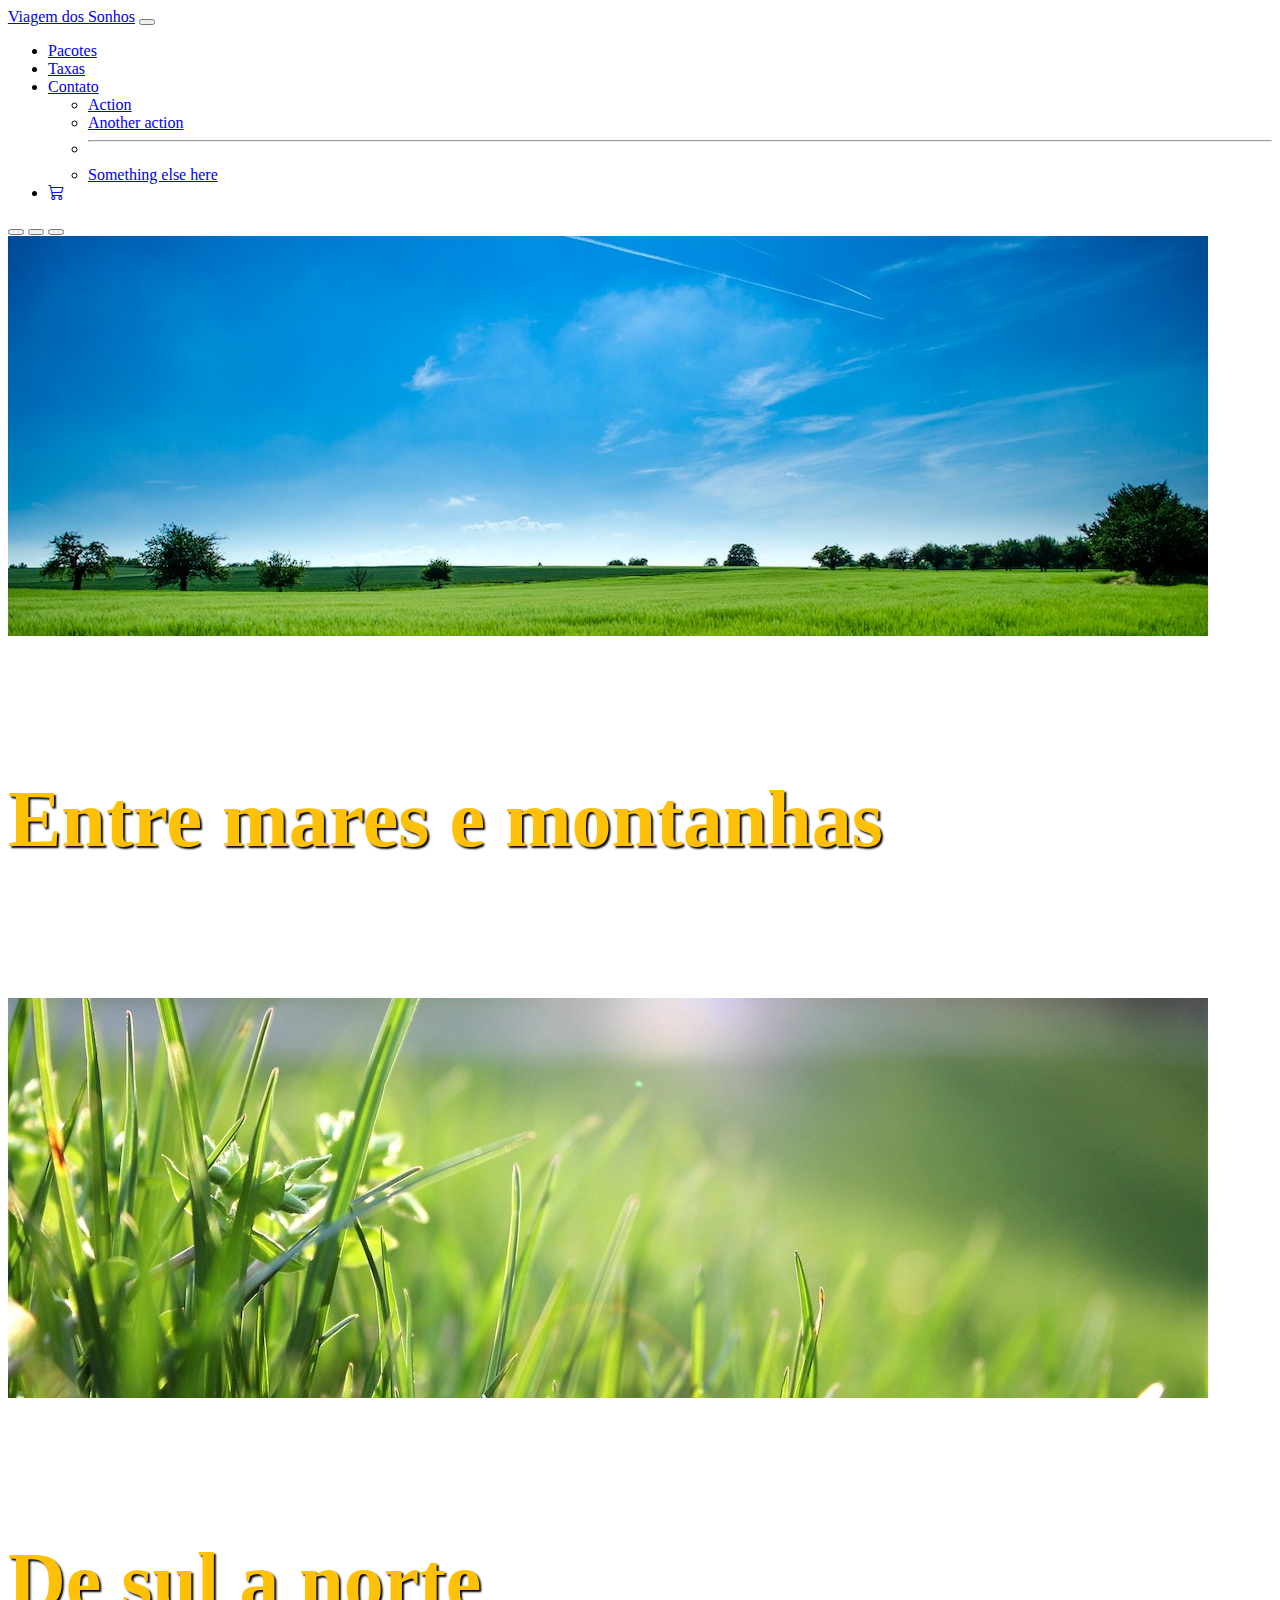
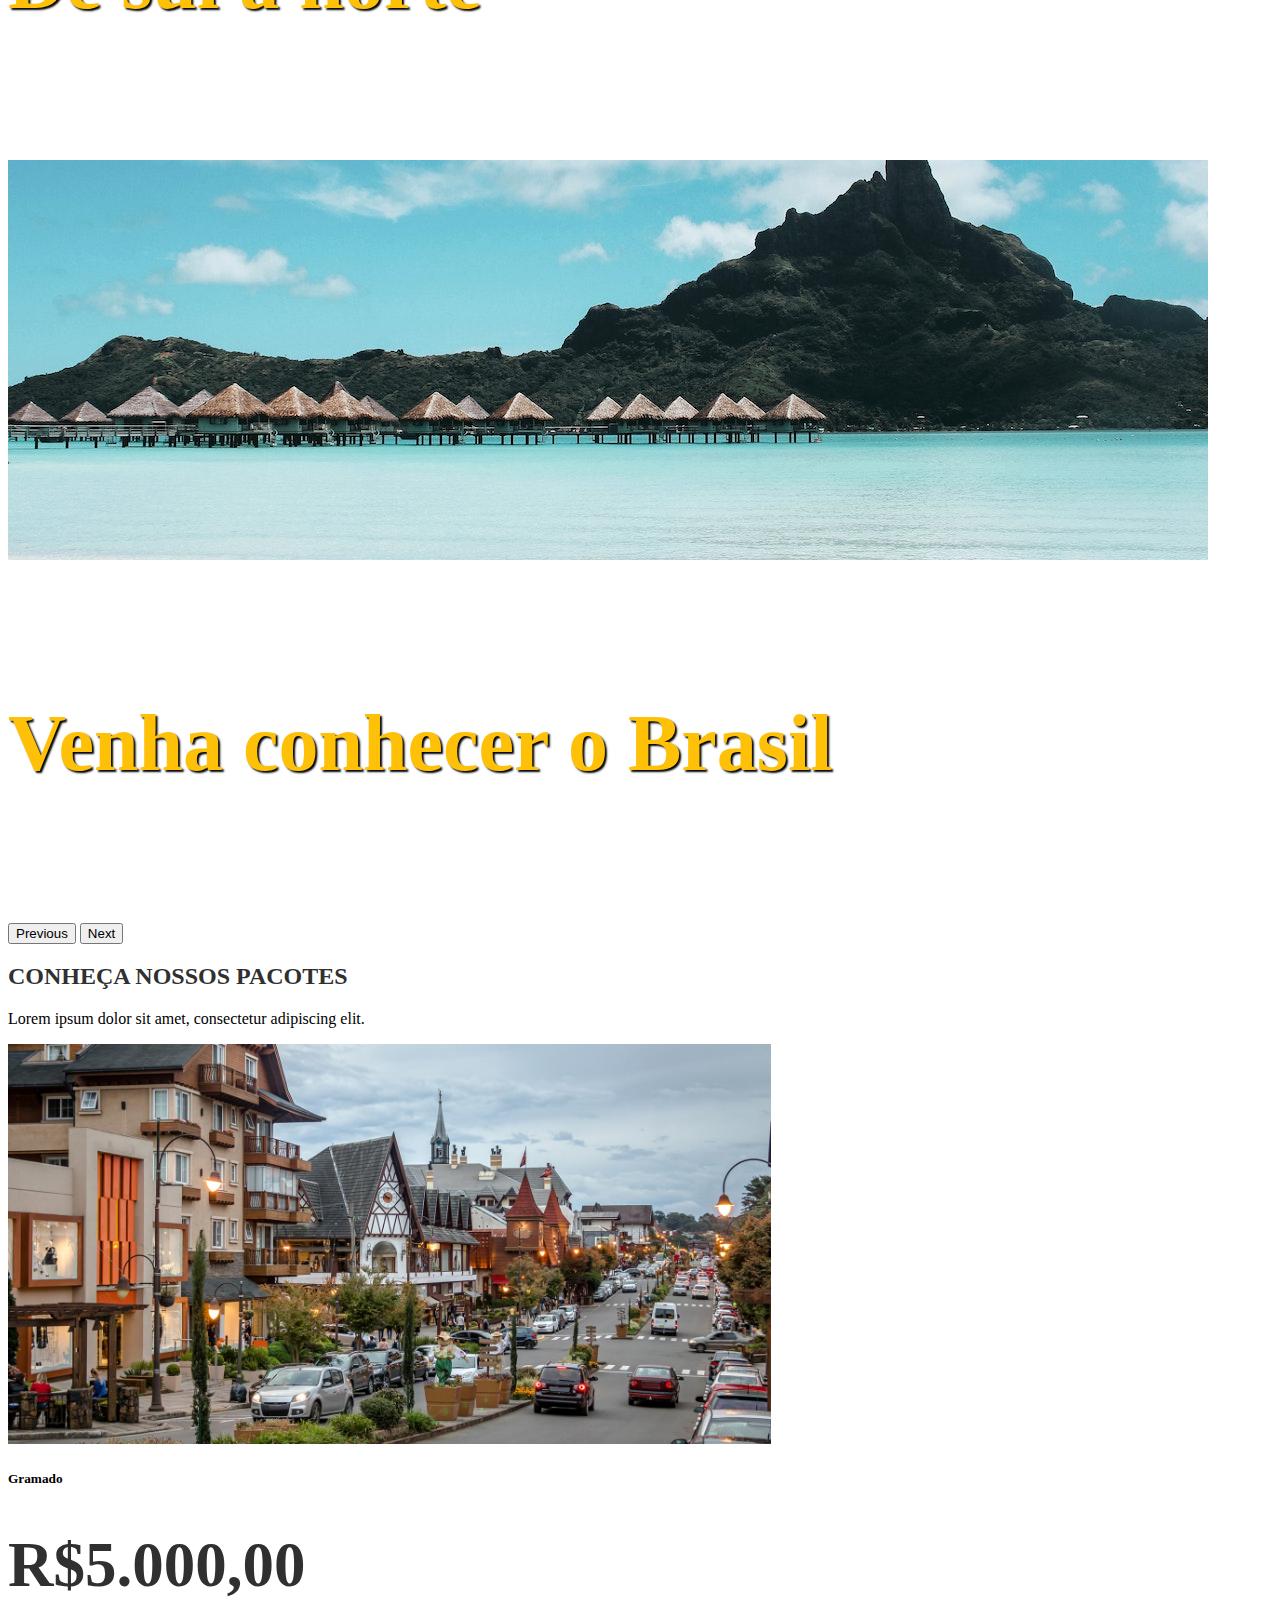
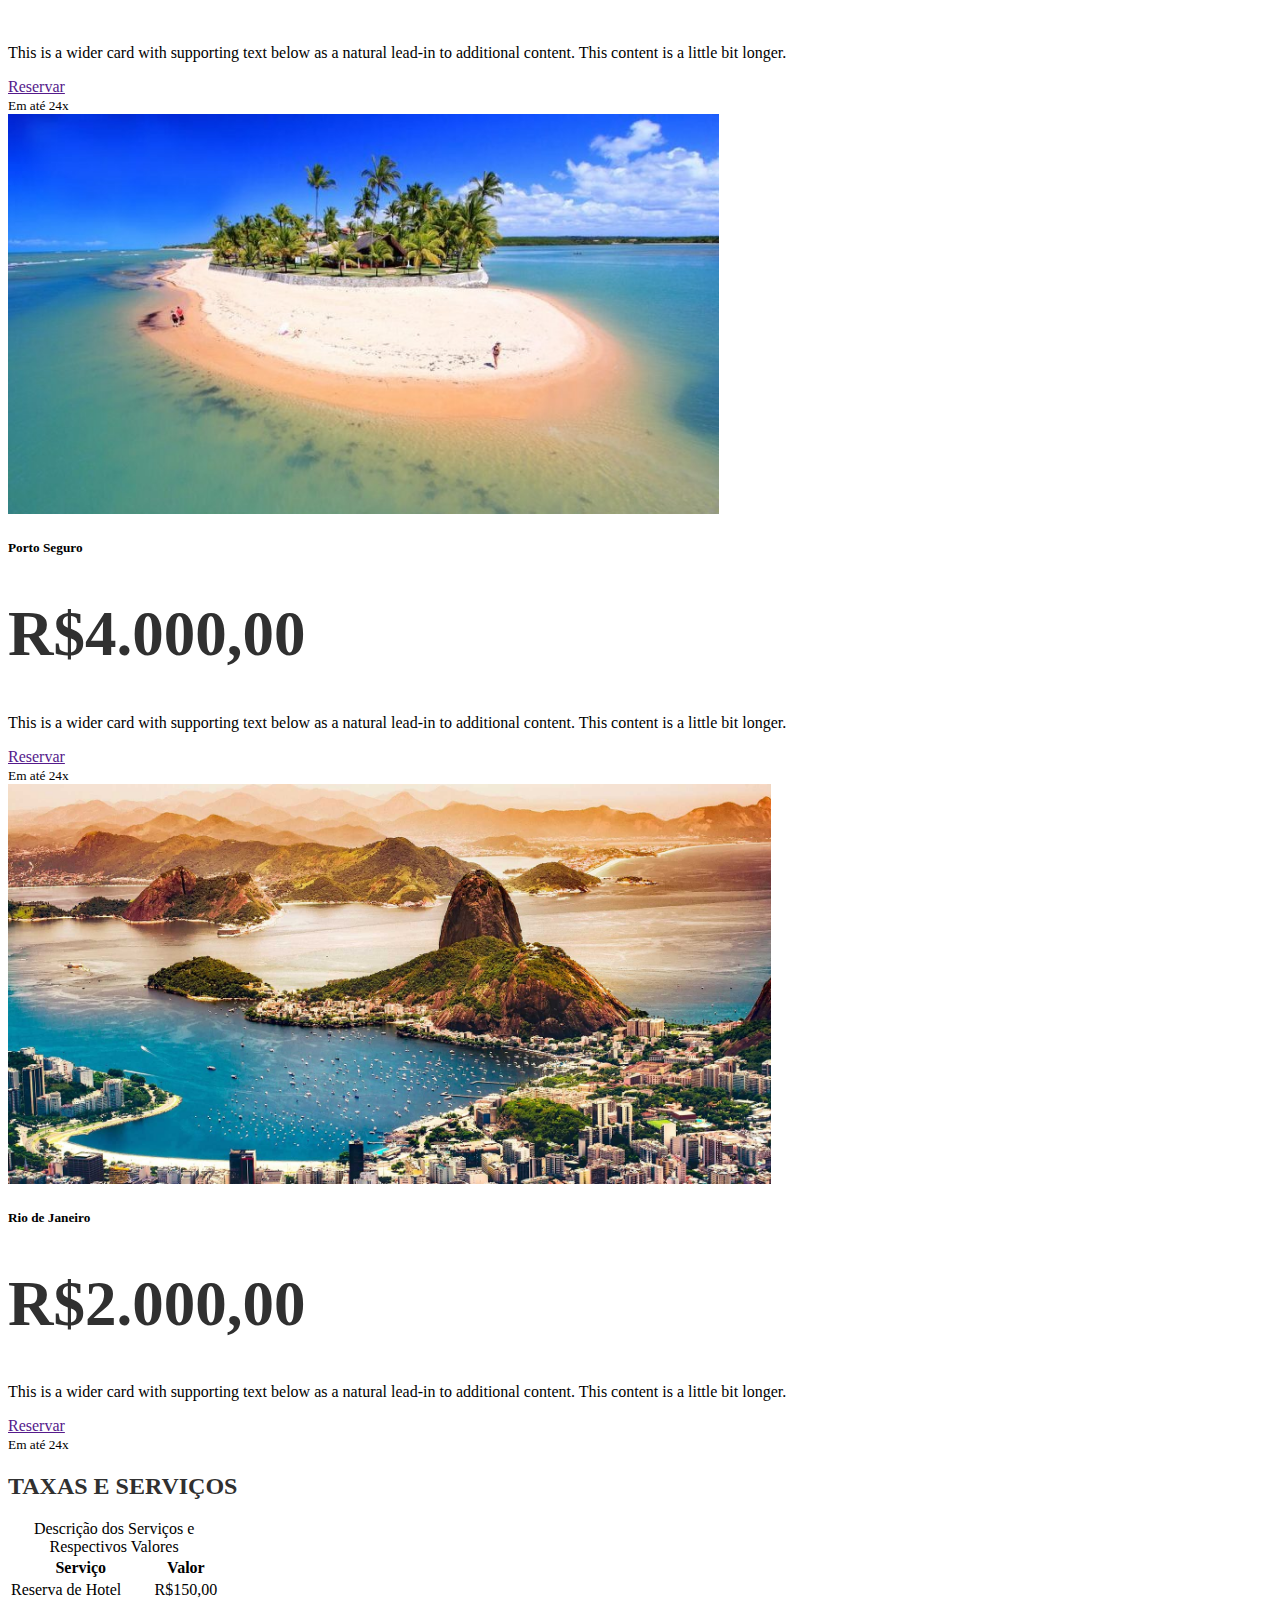
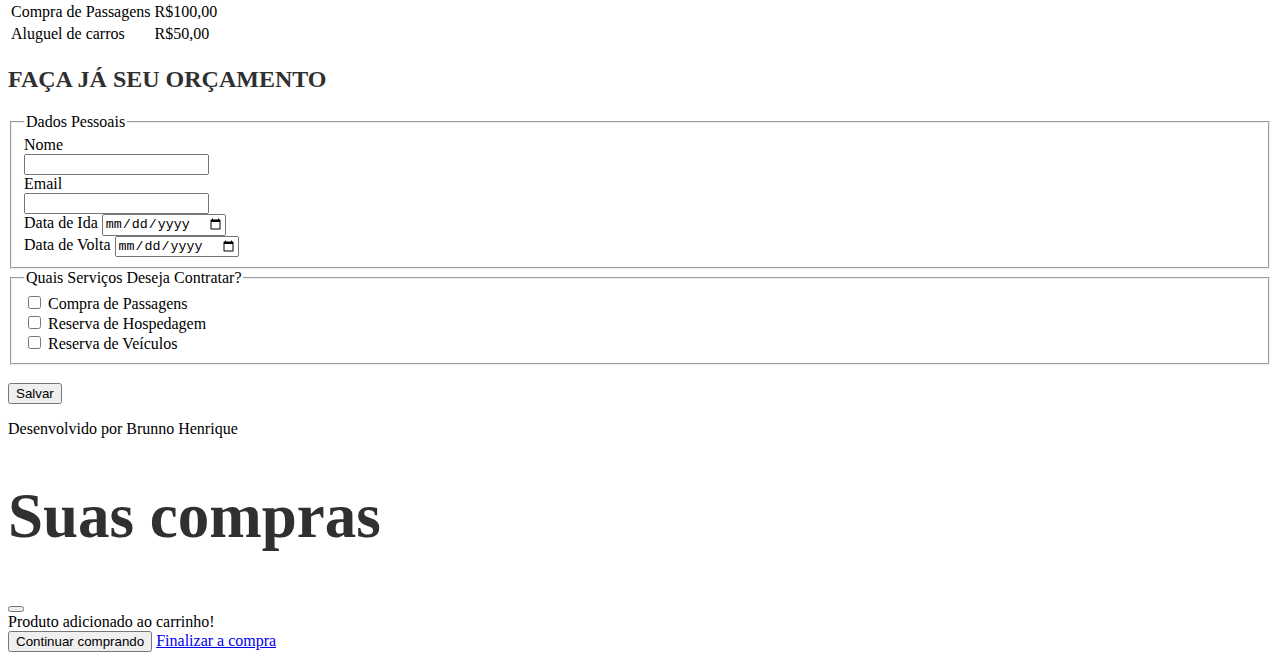
<file: index.html>
<!DOCTYPE html>
<html lang="pt-BR">
<head>
    </style>
    <meta charset="UTF-8">
    <meta name="viewport" content="width=device-width, initial-scale=1.0">
    <title>Viagem dos sonhos</title>
    <link href="https://cdn.jsdelivr.net/npm/bootstrap@5.3.1/dist/css/bootstrap.min.css" rel="stylesheet" integrity="sha384-4bw+/aepP/YC94hEpVNVgiZdgIC5+VKNBQNGCHeKRQN+PtmoHDEXuppvnDJzQIu9" crossorigin="anonymous">
    <link rel="stylesheet" href="https://cdn.jsdelivr.net/npm/bootstrap-icons@1.10.5/font/bootstrap-icons.css">
    <link rel="stylesheet" href="style.css">
</head>
<body>
    <header class="container-fluid p-2 bg-warning text-center">
        <nav class="navbar navbar-expand-lg bg-warning">
            <div class="container-fluid">
              <a class="navbar-brand" href="#">Viagem dos Sonhos</a>
              <button class="navbar-toggler" type="button" data-bs-toggle="collapse" data-bs-target="#navbarSupportedContent" aria-controls="navbarSupportedContent" aria-expanded="false" aria-label="Toggle navigation">
                <span class="navbar-toggler-icon"></span>
              </button>
              <div class="collapse navbar-collapse justify-content-end bg-warning" id="navbarSupportedContent">
                <ul class="navbar-nav">
                  <li class="nav-item">
                    <a class="nav-link" aria-current="page" href="#">Pacotes</a>
                  </li>
                  <li class="nav-item">
                    <a class="nav-link" href="#">Taxas</a>
                  </li>
                  <li class="nav-item dropdown">
                    <a class="nav-link dropdown-toggle" href="#" role="button" data-bs-toggle="dropdown" aria-expanded="false">
                      Contato
                    </a>
                    <ul class="dropdown-menu">
                      <li><a class="dropdown-item" href="#">Action</a></li>
                      <li><a class="dropdown-item" href="#">Another action</a></li>
                      <li><hr class="dropdown-divider"></li>
                      <li><a class="dropdown-item" href="#">Something else here</a></li>
                    </ul>
                  </li>
                  <li class="nav-item">
                    <a class="nav-link" href="#"><i class="bi bi-cart3"></i></a>
                  </li>
                </ul>
              </div>
            </div>
          </nav>
          <div id="carouselExampleCaptions" class="carousel slide">
            <div class="carousel-indicators">
              <button type="button" data-bs-target="#carouselExampleCaptions" data-bs-slide-to="0" class="active" aria-current="true" aria-label="Slide 1"></button>
              <button type="button" data-bs-target="#carouselExampleCaptions" data-bs-slide-to="1" aria-label="Slide 2"></button>
              <button type="button" data-bs-target="#carouselExampleCaptions" data-bs-slide-to="2" aria-label="Slide 3"></button>
            </div>
            <div class="carousel-inner">
              <div class="carousel-item active">
                <img src="img/carousel/natureza1.jpg" class="d-block w-100" alt="...">
                <div class="carousel-caption d-none d-md-block">
                  <h5>Entre mares e montanhas</h5>
                </div>
              </div>
              <div class="carousel-item">
                <img src="img/carousel/natureza2.jpg" class="d-block w-100" alt="...">
                <div class="carousel-caption d-none d-md-block">
                  <h5>De sul a norte</h5>
                </div>
              </div>
              <div class="carousel-item">
                <img src="img/carousel/natureza3.jpg" class="d-block w-100" alt="...">
                <div class="carousel-caption d-none d-md-block">
                  <h5>Venha conhecer o Brasil</h5>
                </div>
              </div>
            </div>
            <button class="carousel-control-prev" type="button" data-bs-target="#carouselExampleCaptions" data-bs-slide="prev">
              <span class="carousel-control-prev-icon" aria-hidden="true"></span>
              <span class="visually-hidden">Previous</span>
            </button>
            <button class="carousel-control-next" type="button" data-bs-target="#carouselExampleCaptions" data-bs-slide="next">
              <span class="carousel-control-next-icon" aria-hidden="true"></span>
              <span class="visually-hidden">Next</span>
            </button>
          </div>
    </header>
    <section class="container-fluid bg-light text-center p-2">
        <h2>Conheça nossos pacotes</h2>
        <p>Lorem ipsum dolor sit amet, consectetur adipiscing elit.</p>
        
            <div class="row row-cols-1 row-cols-md-3 g-4">
                <div class="col">
                  <div class="card h-100">
                    <img src="img/Nossos Pacotes/gramado.jpg" height="400" class="card-img-top" alt="...">
                    <div class="card-body bg-warning">
                      <h5 class="card-title">Gramado</h5>
                      <h1 class="card-subtitle text-muted">R$5.000,00</h1>
                      <p class="card-text">This is a wider card with supporting text below as a natural lead-in to additional content. This content is a little bit longer.</p>
                    </div>
                    <a href="" class="btn btn-primary" data-bs-toggle="modal" data-bs-target="#exampleModal">Reservar</a>
                    <div class="card-footer">
                      <small class="text-body-secondary">Em até 24x</small>
                    </div>
                  </div>
                </div>
                <div class="col">
                  <div class="card h-100">
                    <img src="img/Nossos Pacotes/porto seguro.jpg" height="400" class="card-img-top" alt="...">
                    <div class="card-body bg-warning">
                      <h5 class="card-title">Porto Seguro</h5>
                      <h1 class="card-subtitle text-muted">R$4.000,00</h1>
                      <p class="card-text">This is a wider card with supporting text below as a natural lead-in to additional content. This content is a little bit longer.</p>
                    </div>
                    <a href="" class="btn btn-primary" data-bs-toggle="modal" data-bs-target="#exampleModal">Reservar</a>
                    <div class="card-footer">
                      <small class="text-body-secondary">Em até 24x</small>
                    </div>
                  </div>
                </div>
                <div class="col">
                  <div class="card h-100">
                    <img src="img/Nossos Pacotes/rio de janeiro.jpg" height="400" class="card-img-top" alt="...">
                    <div class="card-body bg-warning">
                      <h5 class="card-title">Rio de Janeiro</h5>
                      <h1 class="card-subtitle text-muted">R$2.000,00</h1>
                      <p class="card-text">This is a wider card with supporting text below as a natural lead-in to additional content. This content is a little bit longer.</p>
                    </div>
                    <a href="" class="btn btn-primary" data-bs-toggle="modal" data-bs-target="#exampleModal">Reservar</a>
                    <div class="card-footer">
                      <small class="text-body-secondary">Em até 24x</small>
                    </div>
                  </div>
                </div>
              </div>
    </section>
    <section class="container-fluid bg-warning text-center p-2">
        <h2>Taxas e Serviços</h2>
        <table class="table table-warning table-striped table-hover table-bordered border-warning">
            <caption>Descrição dos Serviços e Respectivos Valores</caption>
            <thead class="table-secondary">
                <tr>
                    <th>
                        Serviço
                    </th>
                    <th>
                        Valor
                    </th>
                </tr>
            </thead>
            <tbody class="table-group-divider">
                <tr>
                    <td>
                        Reserva de Hotel
                    </td>
                    <td>
                        R$150,00
                    </td>
                </tr>
                <tr>
                    <td>
                        Compra de Passagens
                    </td>
                    <td>
                        R$100,00
                    </td>
                </tr>
                <tr>
                    <td>
                        Aluguel de carros
                    </td>
                    <td>
                        R$50,00
                    </td>
                </tr>
            </tbody>
        </table>
    </section>
    <section class="container-fluid bg-light p-2">
        <h2 class="text-center">Faça já seu orçamento</h2>
        <form action="" method="get"></form>

            <fieldset>
                <legend>Dados Pessoais</legend>
                <div class="mb-3">
                    <label class="form-label" for="nome">Nome</label><br>
                    <input type="text" class="form-control" name="Nome" id="nome">
                </div>
               
                <div class="mb-3">
                    <label class="form-label" for="email">Email</label><br>
                    <input type="email" class="form-control" required name="email" id="email">
                </div>
                
                <div class="mb-3">
                    <label class="form-label" for="dataIda">Data de Ida</label>
                    <input type="date" class="form-control" name="dataIda" id="dataIda">
                 </div>

                 <div class="mb-3">
                    <label class="form-label" for="dataVolta">Data de Volta</label>
                    <input type="date" class="form-control" name="dataVolta" id="dataVolta">
                 </div>
            </fieldset>

            <fieldset>
                <legend>Quais Serviços Deseja Contratar?</legend>
                <div class="form-check">
                    <input type="checkbox" class="form-check-input" name="Passagens" value="Passagens" id="compraPassagens">
                    <label class="form-check-label" for="compraPassagens">
                        Compra de Passagens
                    </label>
                </div>

                <div class="form-check">
                    <input type="checkbox" class="form-check-input" name="Hospedagem" value="Hospedagem" id="Hospedagem">
                    <label class="form-check-label" for="Hospedagem">
                        Reserva de Hospedagem
                    </label>
                </div>

                <div class="form-check">
                    <input type="checkbox" class="form-check-input" name="Aluguel de Veículos" value="Passagens" id="Veiculo">
                    <label class="form-check-label" for="Veiculo">
                        Reserva de Veículos
                    </label>
                </div>

            </fieldset>
            <br>

            <button class="btn btn-secondary">Salvar</button>
    </section>
    <footer class="container-fluid bg-warning text-center">
        <p>
            Desenvolvido por Brunno Henrique
        </p>
    </footer>
    <script src="https://cdn.jsdelivr.net/npm/bootstrap@5.3.1/dist/js/bootstrap.bundle.min.js" integrity="sha384-HwwvtgBNo3bZJJLYd8oVXjrBZt8cqVSpeBNS5n7C8IVInixGAoxmnlMuBnhbgrkm" crossorigin="anonymous"></script>
</body>

<div class="modal fade" id="exampleModal" tabindex="-1" aria-labelledby="exampleModalLabel" aria-hidden="true">
  <div class="modal-dialog">
    <div class="modal-content">
      <div class="modal-header">
        <h1 class="modal-title fs-5" id="exampleModalLabel">Suas compras</h1>
        <button type="button" class="btn-close" data-bs-dismiss="modal" aria-label="Close"></button>
      </div>
      <div class="modal-body">
        Produto adicionado ao carrinho!
      </div>
      <div class="modal-footer">
        <button type="button" class="btn btn-primary" data-bs-dismiss="modal">Continuar comprando</button>
        <a href="checkout.html" type="button" class="btn btn-success">Finalizar a compra</a>
      </div>
    </div>
  </div>
</div>

</html>
</file>
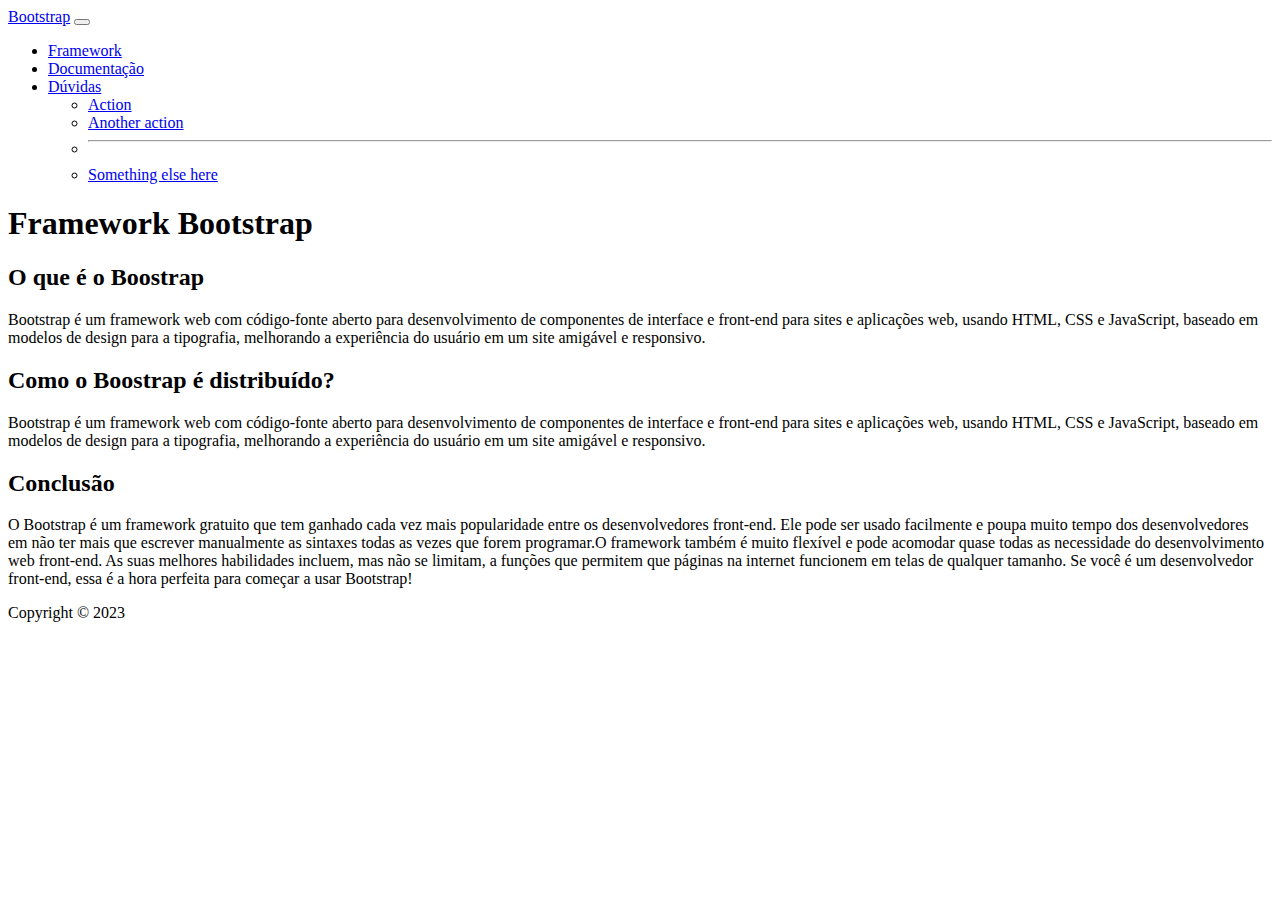
<file: atividade_pratica_boostrap.html>
<!DOCTYPE html>
<html lang="pt-br">
<head>
    <meta charset="UTF-8">
    <meta name="viewport" content="width=device-width, initial-scale=1.0">
    <title>Bootstrap</title>
    <link href="https://cdn.jsdelivr.net/npm/bootstrap@5.3.1/dist/css/bootstrap.min.css" rel="stylesheet" integrity="sha384-4bw+/aepP/YC94hEpVNVgiZdgIC5+VKNBQNGCHeKRQN+PtmoHDEXuppvnDJzQIu9" crossorigin="anonymous">
</head>
<body>
    <header class="container-fluid text-center p-2">
        <nav class="navbar navbar-expand-lg bg-info">
            <div class="container-fluid">
              <a class="navbar-brand" href="#">Bootstrap</a>
              <button class="navbar-toggler" type="button" data-bs-toggle="collapse" data-bs-target="#navbarSupportedContent" aria-controls="navbarSupportedContent" aria-expanded="false" aria-label="Toggle navigation">
                <span class="navbar-toggler-icon"></span>
              </button>
              <div class="collapse navbar-collapse justify-content-end" id="navbarSupportedContent">
                <ul class="navbar-nav">
                  <li class="nav-item"QUe>
                    <a class="nav-link" aria-current="page" href="#">Framework</a>
                  </li>
                  <li class="nav-item">
                    <a class="nav-link" href="#">Documentação</a>
                  </li>
                  <li class="nav-item dropdown">
                    <a class="nav-link dropdown-toggle" href="#" role="button" data-bs-toggle="dropdown" aria-expanded="false">
                      Dúvidas
                    </a>
                    <ul class="dropdown-menu">
                      <li><a class="dropdown-item" href="#">Action</a></li>
                      <li><a class="dropdown-item" href="#">Another action</a></li>
                      <li><hr class="dropdown-divider"></li>
                      <li><a class="dropdown-item" href="#">Something else here</a></li>
                    </ul>
                  </li>
                </ul>
              </div>
            </div>
        </nav>
        <h1 class="bg-info-subtle p-2">Framework Bootstrap</h1>
    </header>
        <section class="container-fluid bg-light p-2">
            <h2>O que é o Boostrap</h2>
            <p>Bootstrap é um framework web com código-fonte aberto para desenvolvimento de componentes de interface e front-end para sites e aplicações web, usando HTML, CSS e JavaScript, baseado em modelos de design para a tipografia, melhorando a experiência do usuário em um site amigável e responsivo.</p>
        </section>
        <section class="container-fluid bg-light p-2">
            <h2>Como o Boostrap é distribuído?</h2>
            <p>Bootstrap é um framework web com código-fonte aberto para desenvolvimento de componentes de interface e front-end para sites e aplicações web, usando HTML, CSS e JavaScript, baseado em modelos de design para a tipografia, melhorando a experiência do usuário em um site amigável e responsivo.</p>
        </section>
        <section class="container-fluid bg-light p-2">
            <h2>Conclusão</h2>
            <p>O Bootstrap é um framework gratuito que tem ganhado cada vez mais popularidade entre os desenvolvedores front-end. Ele pode ser usado facilmente e poupa muito tempo dos desenvolvedores em não ter mais que escrever manualmente as sintaxes todas as vezes que forem programar.O framework também é muito flexível e pode acomodar quase todas as necessidade do desenvolvimento web front-end. As suas melhores habilidades incluem, mas não se limitam, a funções que permitem que páginas na internet funcionem em telas de qualquer tamanho. Se você é um desenvolvedor front-end, essa é a hora perfeita para começar a usar Bootstrap! </p>
        </section>
       <footer class="container-fluid text-center bg-light p-2">
        Copyright &copy; 2023
    </footer>
</body>
</html>
</file>
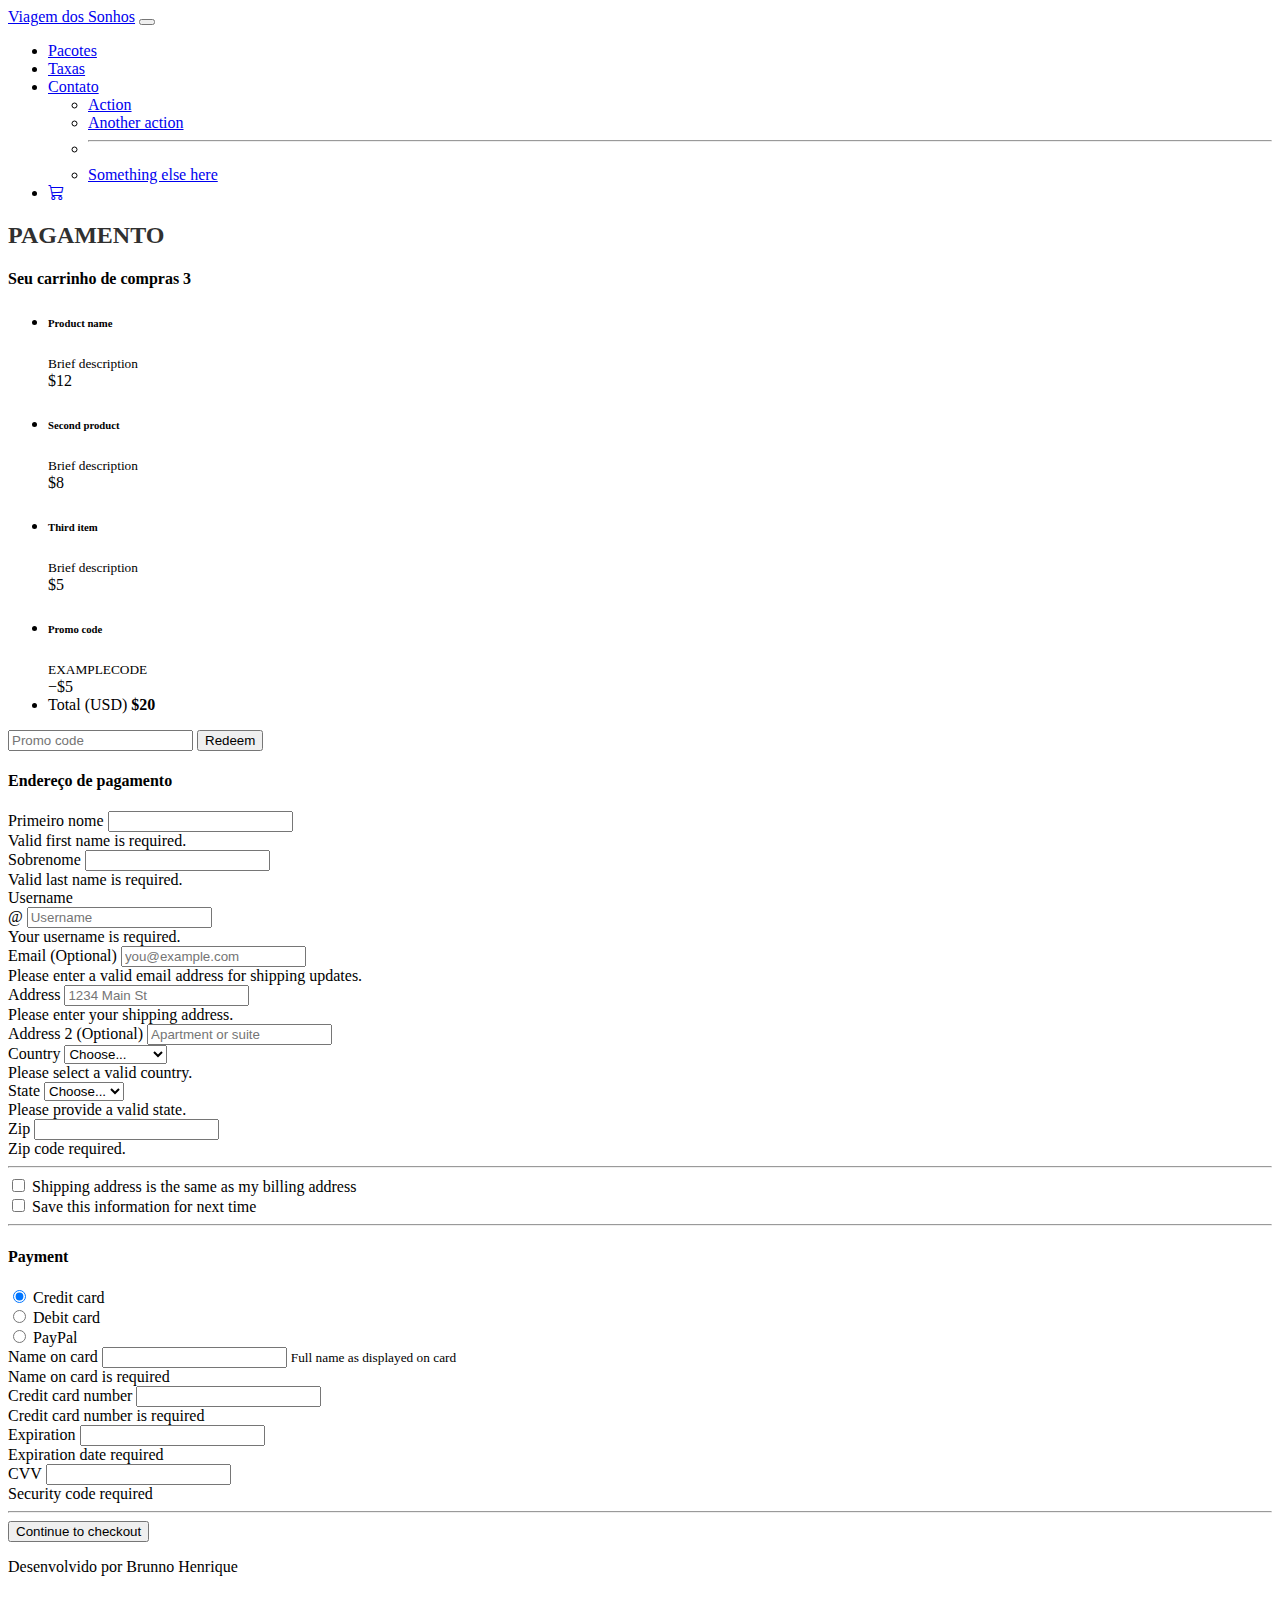
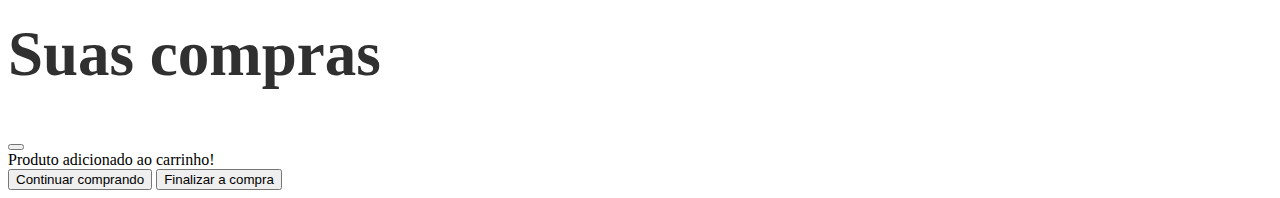
<file: checkout.html>
<!DOCTYPE html>
<html lang="pt-BR">
<head>
    </style>
    <meta charset="UTF-8">
    <meta name="viewport" content="width=device-width, initial-scale=1.0">
    <title>Viagem dos sonhos</title>
    <link href="https://cdn.jsdelivr.net/npm/bootstrap@5.3.1/dist/css/bootstrap.min.css" rel="stylesheet" integrity="sha384-4bw+/aepP/YC94hEpVNVgiZdgIC5+VKNBQNGCHeKRQN+PtmoHDEXuppvnDJzQIu9" crossorigin="anonymous">
    <link rel="stylesheet" href="https://cdn.jsdelivr.net/npm/bootstrap-icons@1.10.5/font/bootstrap-icons.css">
    <link rel="stylesheet" href="style.css">
</head>
<body>
    <header class="container-fluid p-2 bg-warning text-center">
        <nav class="navbar navbar-expand-lg bg-warning">
            <div class="container-fluid">
              <a class="navbar-brand" href="#">Viagem dos Sonhos</a>
              <button class="navbar-toggler" type="button" data-bs-toggle="collapse" data-bs-target="#navbarSupportedContent" aria-controls="navbarSupportedContent" aria-expanded="false" aria-label="Toggle navigation">
                <span class="navbar-toggler-icon"></span>
              </button>
              <div class="collapse navbar-collapse justify-content-end bg-warning" id="navbarSupportedContent">
                <ul class="navbar-nav">
                  <li class="nav-item">
                    <a class="nav-link" aria-current="page" href="#">Pacotes</a>
                  </li>
                  <li class="nav-item">
                    <a class="nav-link" href="#">Taxas</a>
                  </li>
                  <li class="nav-item dropdown">
                    <a class="nav-link dropdown-toggle" href="#" role="button" data-bs-toggle="dropdown" aria-expanded="false">
                      Contato
                    </a>
                    <ul class="dropdown-menu">
                      <li><a class="dropdown-item" href="#">Action</a></li>
                      <li><a class="dropdown-item" href="#">Another action</a></li>
                      <li><hr class="dropdown-divider"></li>
                      <li><a class="dropdown-item" href="#">Something else here</a></li>
                    </ul>
                  </li>
                  <li class="nav-item">
                    <a class="nav-link" href="#"><i class="bi bi-cart3"></i></a>
                  </li>
                </ul>
              </div>
            </div>
          </nav>
          </header>

          <div class="container">
            <main>
              <div class="py-5 text-center">
                <h2>Pagamento</h2>
              </div>
          
              <div class="row g-5">
                <div class="col-md-5 col-lg-4 order-md-last">
                  <h4 class="d-flex justify-content-between align-items-center mb-3">
                    <span class="text-primary">Seu carrinho de compras</span>
                    <span class="badge bg-primary rounded-pill">3</span>
                  </h4>
                  <ul class="list-group mb-3">
                    <li class="list-group-item d-flex justify-content-between lh-sm">
                      <div>
                        <h6 class="my-0">Product name</h6>
                        <small class="text-body-secondary">Brief description</small>
                      </div>
                      <span class="text-body-secondary">$12</span>
                    </li>
                    <li class="list-group-item d-flex justify-content-between lh-sm">
                      <div>
                        <h6 class="my-0">Second product</h6>
                        <small class="text-body-secondary">Brief description</small>
                      </div>
                      <span class="text-body-secondary">$8</span>
                    </li>
                    <li class="list-group-item d-flex justify-content-between lh-sm">
                      <div>
                        <h6 class="my-0">Third item</h6>
                        <small class="text-body-secondary">Brief description</small>
                      </div>
                      <span class="text-body-secondary">$5</span>
                    </li>
                    <li class="list-group-item d-flex justify-content-between bg-body-tertiary">
                      <div class="text-success">
                        <h6 class="my-0">Promo code</h6>
                        <small>EXAMPLECODE</small>
                      </div>
                      <span class="text-success">−$5</span>
                    </li>
                    <li class="list-group-item d-flex justify-content-between">
                      <span>Total (USD)</span>
                      <strong>$20</strong>
                    </li>
                  </ul>
          
                  <form class="card p-2">
                    <div class="input-group">
                      <input type="text" class="form-control" placeholder="Promo code">
                      <button type="submit" class="btn btn-secondary">Redeem</button>
                    </div>
                  </form>
                </div>
                <div class="col-md-7 col-lg-8">
                  <h4 class="mb-3">Endereço de pagamento</h4>
                  <form class="needs-validation" novalidate>
                    <div class="row g-3">
                      <div class="col-sm-6">
                        <label for="firstName" class="form-label">Primeiro nome</label>
                        <input type="text" class="form-control" id="firstName" placeholder="" value="" required>
                        <div class="invalid-feedback">
                          Valid first name is required.
                        </div>
                      </div>
          
                      <div class="col-sm-6">
                        <label for="lastName" class="form-label">Sobrenome</label>
                        <input type="text" class="form-control" id="lastName" placeholder="" value="" required>
                        <div class="invalid-feedback">
                          Valid last name is required.
                        </div>
                      </div>
          
                      <div class="col-12">
                        <label for="username" class="form-label">Username</label>
                        <div class="input-group has-validation">
                          <span class="input-group-text">@</span>
                          <input type="text" class="form-control" id="username" placeholder="Username" required>
                        <div class="invalid-feedback">
                            Your username is required.
                          </div>
                        </div>
                      </div>
          
                      <div class="col-12">
                        <label for="email" class="form-label">Email <span class="text-body-secondary">(Optional)</span></label>
                        <input type="email" class="form-control" id="email" placeholder="you@example.com">
                        <div class="invalid-feedback">
                          Please enter a valid email address for shipping updates.
                        </div>
                      </div>
          
                      <div class="col-12">
                        <label for="address" class="form-label">Address</label>
                        <input type="text" class="form-control" id="address" placeholder="1234 Main St" required>
                        <div class="invalid-feedback">
                          Please enter your shipping address.
                        </div>
                      </div>
          
                      <div class="col-12">
                        <label for="address2" class="form-label">Address 2 <span class="text-body-secondary">(Optional)</span></label>
                        <input type="text" class="form-control" id="address2" placeholder="Apartment or suite">
                      </div>
          
                      <div class="col-md-5">
                        <label for="country" class="form-label">Country</label>
                        <select class="form-select" id="country" required>
                          <option value="">Choose...</option>
                          <option>United States</option>
                        </select>
                        <div class="invalid-feedback">
                          Please select a valid country.
                        </div>
                      </div>
          
                      <div class="col-md-4">
                        <label for="state" class="form-label">State</label>
                        <select class="form-select" id="state" required>
                          <option value="">Choose...</option>
                          <option>California</option>
                        </select>
                        <div class="invalid-feedback">
                          Please provide a valid state.
                        </div>
                      </div>
          
                      <div class="col-md-3">
                        <label for="zip" class="form-label">Zip</label>
                        <input type="text" class="form-control" id="zip" placeholder="" required>
                        <div class="invalid-feedback">
                          Zip code required.
                        </div>
                      </div>
                    </div>
          
                    <hr class="my-4">
          
                    <div class="form-check">
                      <input type="checkbox" class="form-check-input" id="same-address">
                      <label class="form-check-label" for="same-address">Shipping address is the same as my billing address</label>
                    </div>
          
                    <div class="form-check">
                      <input type="checkbox" class="form-check-input" id="save-info">
                      <label class="form-check-label" for="save-info">Save this information for next time</label>
                    </div>
          
                    <hr class="my-4">
          
                    <h4 class="mb-3">Payment</h4>
          
                    <div class="my-3">
                      <div class="form-check">
                        <input id="credit" name="paymentMethod" type="radio" class="form-check-input" checked required>
                        <label class="form-check-label" for="credit">Credit card</label>
                      </div>
                      <div class="form-check">
                        <input id="debit" name="paymentMethod" type="radio" class="form-check-input" required>
                        <label class="form-check-label" for="debit">Debit card</label>
                      </div>
                      <div class="form-check">
                        <input id="paypal" name="paymentMethod" type="radio" class="form-check-input" required>
                        <label class="form-check-label" for="paypal">PayPal</label>
                      </div>
                    </div>
          
                    <div class="row gy-3">
                      <div class="col-md-6">
                        <label for="cc-name" class="form-label">Name on card</label>
                        <input type="text" class="form-control" id="cc-name" placeholder="" required>
                        <small class="text-body-secondary">Full name as displayed on card</small>
                        <div class="invalid-feedback">
                          Name on card is required
                        </div>
                      </div>
          
                      <div class="col-md-6">
                        <label for="cc-number" class="form-label">Credit card number</label>
                        <input type="text" class="form-control" id="cc-number" placeholder="" required>
                        <div class="invalid-feedback">
                          Credit card number is required
                        </div>
                      </div>
          
                      <div class="col-md-3">
                        <label for="cc-expiration" class="form-label">Expiration</label>
                        <input type="text" class="form-control" id="cc-expiration" placeholder="" required>
                        <div class="invalid-feedback">
                          Expiration date required
                        </div>
                      </div>
          
                      <div class="col-md-3">
                        <label for="cc-cvv" class="form-label">CVV</label>
                        <input type="text" class="form-control" id="cc-cvv" placeholder="" required>
                        <div class="invalid-feedback">
                          Security code required
                        </div>
                      </div>
                    </div>
          
                    <hr class="my-4">
          
                    <button class="w-100 btn btn-primary btn-lg" type="submit">Continue to checkout</button>
                  </form>
                </div>
              </div>
            </main>
          

          <footer class="container-fluid bg-warning text-center">
            <p>
                Desenvolvido por Brunno Henrique
            </p>
        </footer>
        <script src="https://cdn.jsdelivr.net/npm/bootstrap@5.3.1/dist/js/bootstrap.bundle.min.js" integrity="sha384-HwwvtgBNo3bZJJLYd8oVXjrBZt8cqVSpeBNS5n7C8IVInixGAoxmnlMuBnhbgrkm" crossorigin="anonymous"></script>
    </body>
    
    <div class="modal fade" id="exampleModal" tabindex="-1" aria-labelledby="exampleModalLabel" aria-hidden="true">
      <div class="modal-dialog">
        <div class="modal-content">
          <div class="modal-header">
            <h1 class="modal-title fs-5" id="exampleModalLabel">Suas compras</h1>
            <button type="button" class="btn-close" data-bs-dismiss="modal" aria-label="Close"></button>
          </div>
          <div class="modal-body">
            Produto adicionado ao carrinho!
          </div>
          <div class="modal-footer">
            <button type="button" class="btn btn-primary" data-bs-dismiss="modal">Continuar comprando</button>
            <button type="button" class="btn btn-success">Finalizar a compra</button>
          </div>
        </div>
      </div>
    </div>
    
    </html>
</file>
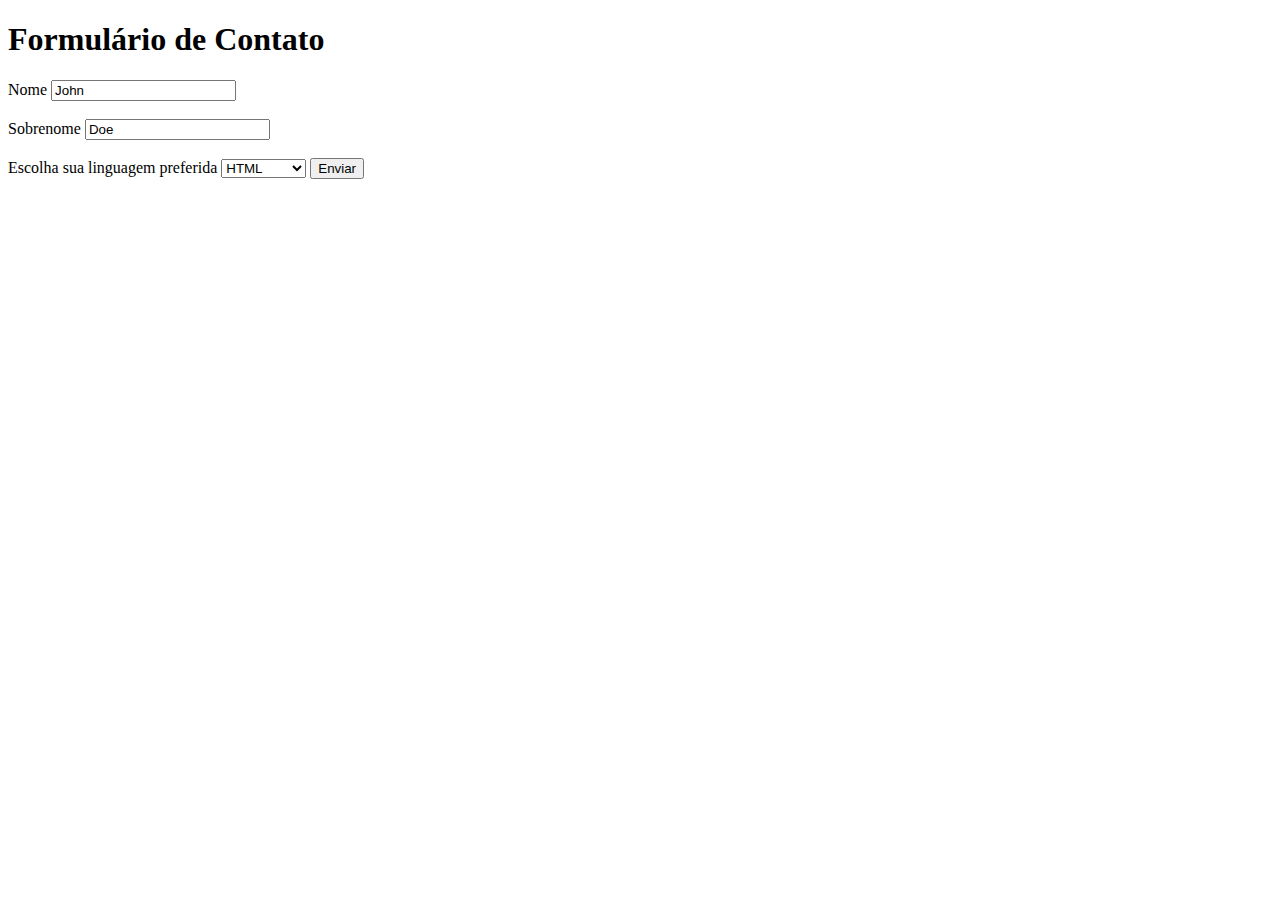
<file: index2.html>
<!DOCTYPE html>
<html lang="pt-br">
<head>
    <meta charset="UTF-8">
    <meta name="viewport" content="width=device-width, initial-scale=1.0">
    <title>Formulário página web</title>
</head>
<body>
    <h1>Formulário de Contato</h1>
    <section>
        <form action="" method="get" >

        <label for="nome">Nome</label>
        <input type="text" id="nome" name="nome" value="John" readonly><br><br>

        <label for="sobrenome">Sobrenome</label>
        <input type="text" id="sobrenome" name="sobrenome" value="Doe" maxlength> <br><br>

        <label for="linguagem">Escolha sua linguagem preferida</label>
        <select name="linguagem" id="linguagem">

        <option value="html">HTML</option>
        <option value="css">CSS</option>
        <option value="javascript">JavaScript</option>
        </select>

        <input type="submit" value="Enviar">

        </form>
    </section>
</body>
</html>
</file>
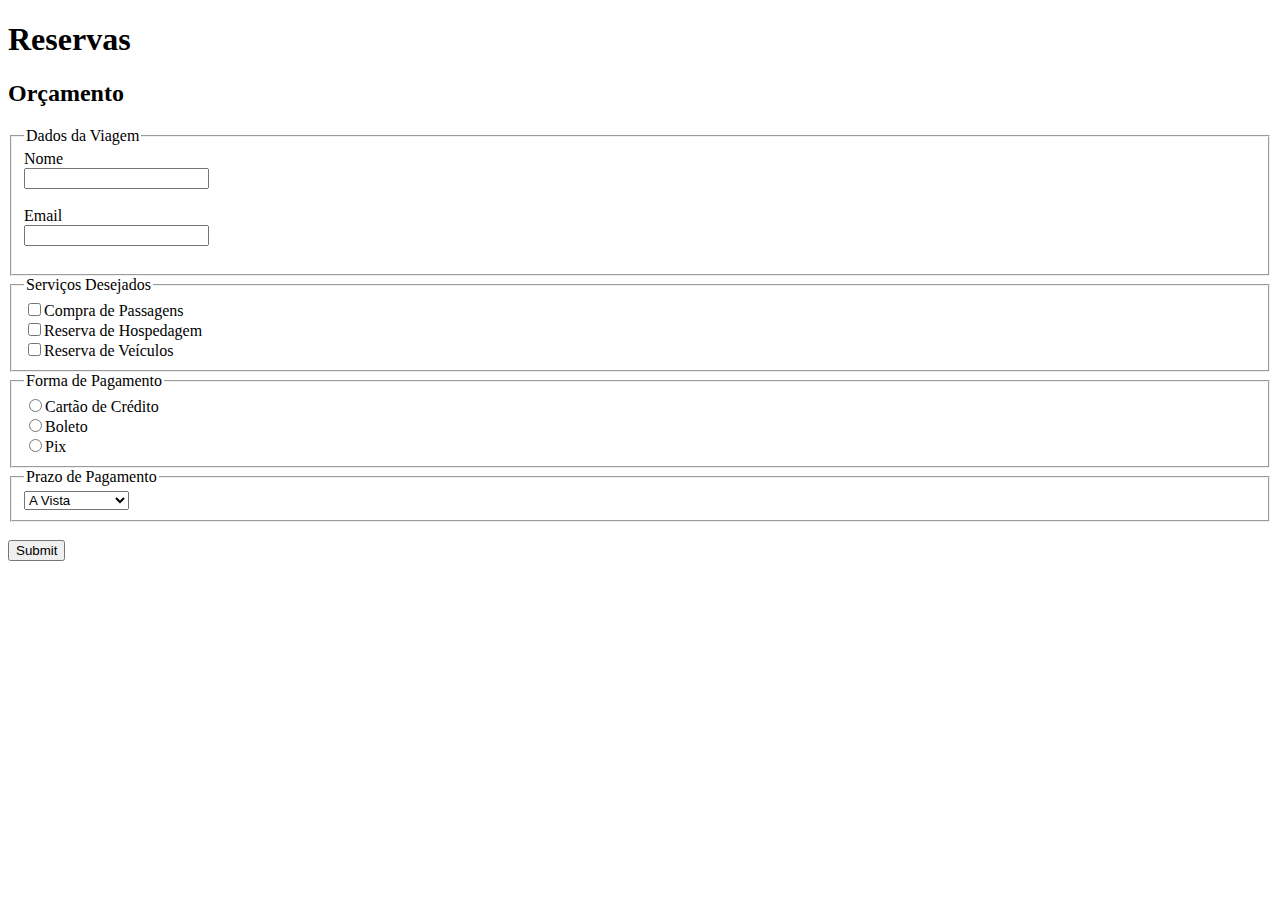
<file: reserva.html>
<!DOCTYPE html>
<html lang="pt-BR">
<head>
    <meta charset="UTF-8">
    <meta name="viewport" content="width=device-width, initial-scale=1.0">
    <title>Reservas</title>
</head>
<body>
    <h1>Reservas</h1>
    <h2>Orçamento</h2>
            <form action="" method="get"></form>

                <fieldset>
                    <legend>Dados da Viagem</legend>
                    <label>Nome</label><br>
                    <input type="text" name="Nome"><br><br>
                    <label>Email</label><br>
                    <input type="email" required name="email"><br><br>
                </fieldset>

                <fieldset>
                    <legend>Serviços Desejados</legend>
                    <label>
                        <input type="checkbox" name="Passagens" value="Passagens">Compra de Passagens
                    </label>

                    <label>
                        <br><input type="checkbox" name="Hospedagem" value="Hospedagem">Reserva de Hospedagem
                    </label>

                    <label>
                        <br><input type="checkbox" name="Aluguel de Veículos" id="Veiculo">Reserva de Veículos
                    </label>

                </fieldset>

                <fieldset>
                    <legend>Forma de Pagamento</legend>
                    <label>
                        <input type="radio" name="formaPagamento" value="cartaoCredito">Cartão de Crédito
                    </label><br>

                    <label>
                        <input type="radio" name="formaPagamento" value="Boleto">Boleto
                    </label><br>

                    <label>
                        <input type="radio" name="formaPagamento" value="Pix">Pix
                    </label>
                </fieldset>

                <fieldset>
                    <legend>Prazo de Pagamento</legend>
                    <select name="prazoPagamento">
                        <option value="aVista">A Vista</option>
                        <option value="5x">5x sem juros</option>
                        <option value="10x">10x com juros</option>
                    </select>
                </fieldset><br>
                <input type="submit">

</body>
</html>
</file>
<file: style.css>
h1 {
    font-size: 63px;
    color: #303030;
}

h2 {
    font-size: 24px;
    text-transform: uppercase;
    color: #303030;
    font-weight: 600;
}

.carousel-caption h5{
    font-size: 80px;
    color: #ffc107;
    text-shadow: 2px 2px 2px black;
}
</file>
